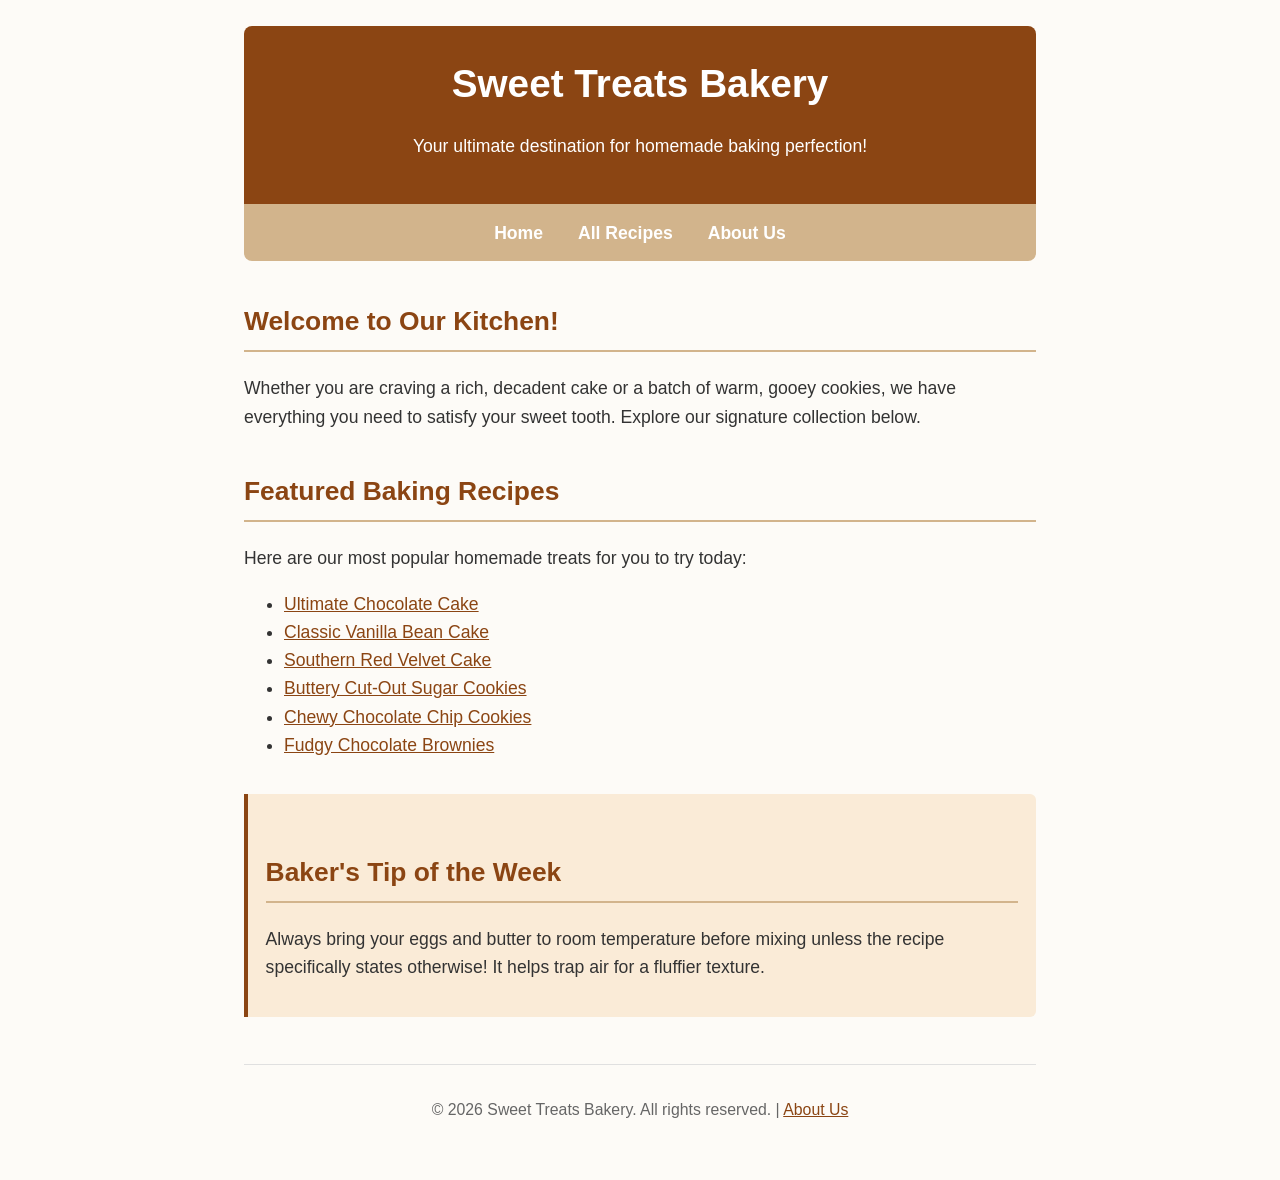
<file: index.html>
<!doctype html>
<html lang="en-UK">

<head>
    <meta charset="utf-8" />
    <meta name="viewport" content="width=device-width, initial-scale=1.0" />
    <title>Sweet Treats Bakery - Home</title>
    <link rel="stylesheet" href="styles.css" />
</head>

<body>

    <header>
        <h1>Sweet Treats Bakery</h1>
        <p>Your ultimate destination for homemade baking perfection!</p>
    </header>

    <nav>
        <ul>
            <li><a href="index.html">Home</a></li>
            <li><a href="recipes.html">All Recipes</a></li>
            <li><a href="about.html">About Us</a></li>
        </ul>
    </nav>

    <main>

        <article>
            <h2>Welcome to Our Kitchen!</h2>
            <p>Whether you are craving a rich, decadent cake or a batch of warm, gooey cookies, we have everything you
                need to satisfy your sweet tooth. Explore our signature collection below.</p>
        </article>

        <section>
            <h2>Featured Baking Recipes</h2>
            <p>Here are our most popular homemade treats for you to try today:</p>

            <ul>
                <li><a href="chocolate-cake.html">Ultimate Chocolate Cake</a></li>
                <li><a href="vanilla-cake.html">Classic Vanilla Bean Cake</a></li>
                <li><a href="red-velvet.html">Southern Red Velvet Cake</a></li>
                <li><a href="sugar-cookies.html">Buttery Cut-Out Sugar Cookies</a></li>
                <li><a href="chocolate-chip.html">Chewy Chocolate Chip Cookies</a></li>
                <li><a href="brownies.html">Fudgy Chocolate Brownies</a></li>
            </ul>
        </section>

        <aside>
            <h2>Baker's Tip of the Week</h2>
            <p>Always bring your eggs and butter to room temperature before mixing unless the recipe specifically states
                otherwise! It helps trap air for a fluffier texture.</p>
        </aside>

    </main>

    <footer>
        <p>&copy; 2026 Sweet Treats Bakery. All rights reserved. | <a href="about.html">About Us</a></p>
    </footer>

</body>

</html>
</file>
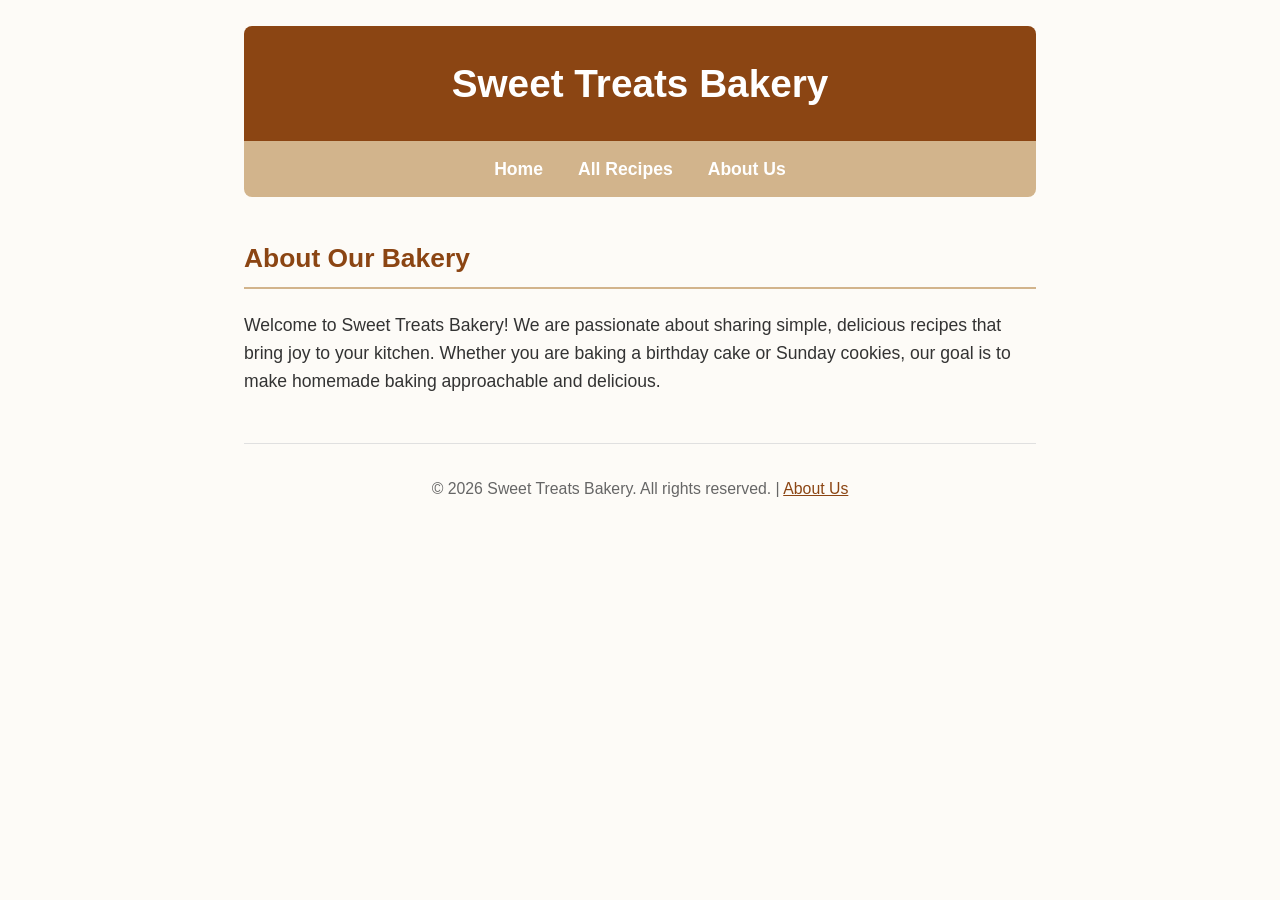
<file: about.html>
<!doctype html>
<html lang="en-UK">

<head>
    <meta charset="utf-8" />
    <meta name="viewport" content="width=device-width, initial-scale=1.0" />
    <title>About Us - Sweet Treats Bakery</title>
    <link rel="stylesheet" href="styles.css" />
</head>

<body>

    <header>
        <h1>Sweet Treats Bakery</h1>
    </header>

    <nav>
        <ul>
            <li><a href="index.html">Home</a></li>
            <li><a href="recipes.html">All Recipes</a></li>
            <li><a href="about.html">About Us</a></li>
        </ul>
    </nav>

    <main>
        <article>
            <h2>About Our Bakery</h2>
            <p>Welcome to Sweet Treats Bakery! We are passionate about sharing simple, delicious recipes that bring joy
                to your kitchen. Whether you are baking a birthday cake or Sunday cookies, our goal is to make homemade
                baking approachable and delicious.</p>
        </article>
    </main>

    <footer>
        <p>&copy; 2026 Sweet Treats Bakery. All rights reserved. | <a href="about.html">About Us</a></p>
    </footer>

</body>

</html>
</file>
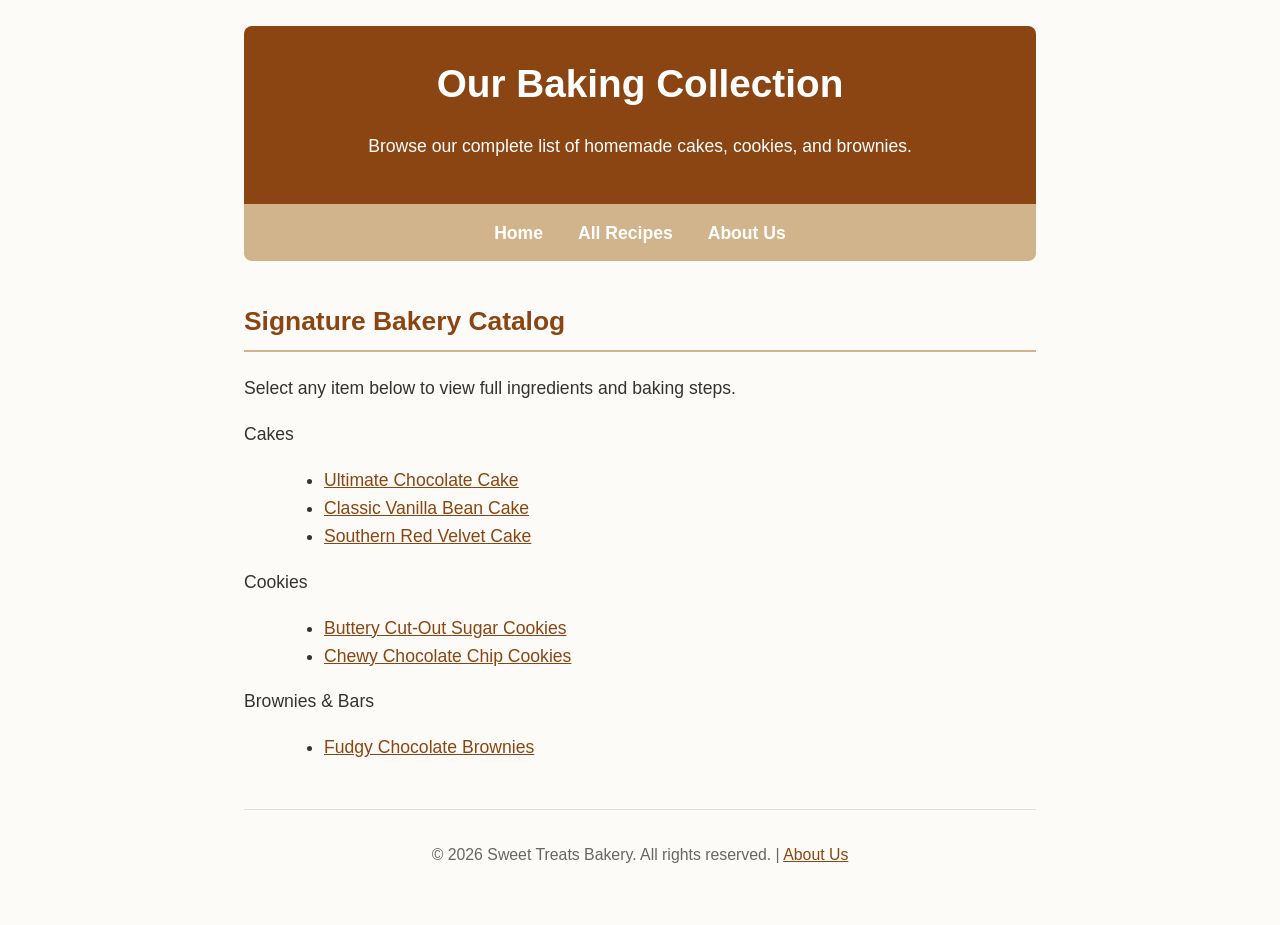
<file: recipes.html>
<!doctype html>
<html lang="en-UK">

<head>
    <meta charset="utf-8" />
    <meta name="viewport" content="width=device-width, initial-scale=1.0" />
    <title>All Recipes - Sweet Treats Bakery</title>
    <link rel="stylesheet" href="styles.css" />
</head>

<body>

    <header>
        <h1>Our Baking Collection</h1>
        <p>Browse our complete list of homemade cakes, cookies, and brownies.</p>
    </header>

    <nav>
        <ul>
            <li><a href="index.html">Home</a></li>
            <li><a href="recipes.html">All Recipes</a></li>
            <li><a href="about.html">About Us</a></li>
        </ul>
    </nav>

    <main>
        <section>
            <h2>Signature Bakery Catalog</h2>
            <p>Select any item below to view full ingredients and baking steps.</p>

            <dl>
                <dt>Cakes</dt>
                <dd>
                    <ul>
                        <li><a href="chocolate-cake.html">Ultimate Chocolate Cake</a></li>
                        <li><a href="vanilla-cake.html">Classic Vanilla Bean Cake</a></li>
                        <li><a href="red-velvet.html">Southern Red Velvet Cake</a></li>
                    </ul>
                </dd>

                <dt>Cookies</dt>
                <dd>
                    <ul>
                        <li><a href="sugar-cookies.html">Buttery Cut-Out Sugar Cookies</a></li>
                        <li><a href="chocolate-chip.html">Chewy Chocolate Chip Cookies</a></li>
                    </ul>
                </dd>

                <dt>Brownies & Bars</dt>
                <dd>
                    <ul>
                        <li><a href="brownies.html">Fudgy Chocolate Brownies</a></li>
                    </ul>
                </dd>
            </dl>
        </section>
    </main>

    <footer>
        <p>&copy; 2026 Sweet Treats Bakery. All rights reserved. | <a href="about.html">About Us</a></p>
    </footer>

</body>

</html>
</file>
<file: styles.css>
body {
    font-family: "Helvetica", "Arial", sans-serif;
    margin: 0 auto;
    max-width: 45em;
    padding: 1.5em;
    background-color: #fdfbf7;
    color: #333333;
    line-height: 1.6;
}

header {
    text-align: center;
    background-color: #8b4513;
    color: #ffffff;
    padding: 1.5em;
    border-radius: 8px 8px 0 0;
}

header h1 {
    margin: 0;
    font-size: 2.2em;
}

nav {
    background-color: #d2b48c;
    padding: 0.8em;
    text-align: center;
    border-radius: 0 0 8px 8px;
    margin-bottom: 2em;
}

nav ul {
    list-style-type: none;
    padding: 0;
    margin: 0;
}

nav li {
    display: inline;
    margin: 0 15px;
}

a:link {
    color: #8b4513;
    text-decoration: underline;
}

a:visited {
    color: #5c2c16;
}

a:hover {
    color: #ff6600;
    text-decoration: none;
}

nav a:link,
nav a:visited {
    color: #ffffff;
    font-weight: bold;
    text-decoration: none;
}

nav a:hover {
    color: #ffe4b5;
    text-decoration: underline;
}

h2 {
    color: #8b4513;
    border-bottom: 2px solid #d2b48c;
    padding-bottom: 0.3em;
    margin-top: 1.5em;
}

h3 {
    color: #5c2c16;
}

img {
    max-width: 100%;
    height: auto;
    display: block;
    margin: 1em auto;
    border-radius: 6px;
    border: 1px solid #d2b48c;
}

article li {
    margin-bottom: 0.5em;
}

aside {
    background-color: #faebd7;
    border-left: 4px solid #8b4513;
    padding: 1em;
    margin-top: 2em;
    border-radius: 0 6px 6px 0;
}

footer {
    text-align: center;
    margin-top: 3em;
    padding: 1em;
    font-size: 0.9em;
    color: #666666;
    border-top: 1px solid #e0e0e0;
}

@media (width >=40em) {
    body {
        font-size: 110%;
    }
}
</file>
